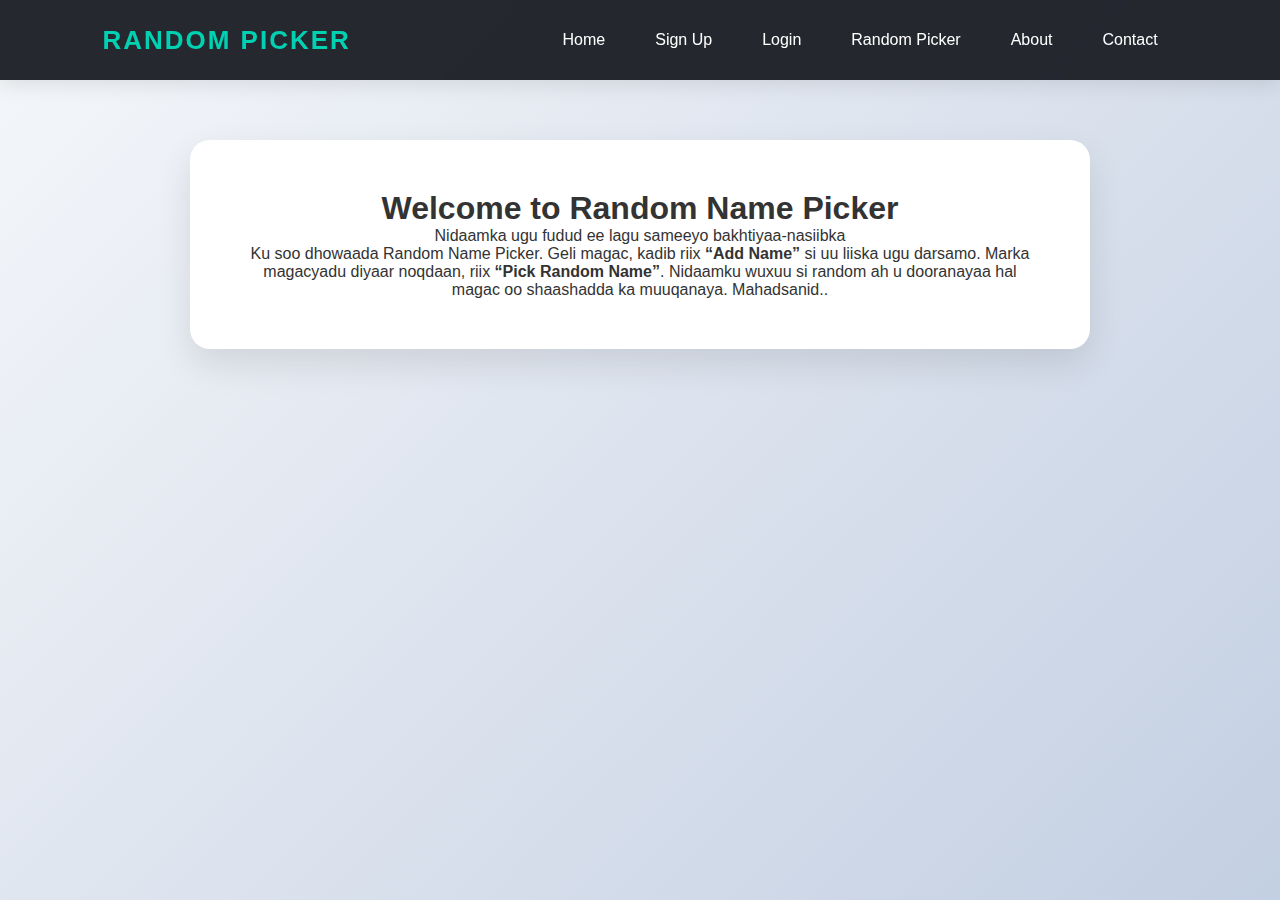
<file: index.html>
<!DOCTYPE html>
<html>

<head>
    <link rel="stylesheet" href="style.css">
    <title>Home - Random Picker</title>
</head>

<body>
    <nav>
        <div class="logo">Random Picker</div>
        <ul>
            <li><a href="index.html">Home</a></li>
            <li><a href="signup.html">Sign Up</a></li>
            <li><a href="login.html">Login</a></li>
            <li><a href="parking.html">Random Picker</a></li>
            <li><a href="about.html">About</a></li>
            <li><a href="contact.html">Contact</a></li>
        </ul>
    </nav>
    <div class="container">
        <h1>Welcome to Random Name Picker</h1>
        <p>Nidaamka ugu fudud ee lagu sameeyo bakhtiyaa-nasiibka <br> Ku soo dhowaada Random Name Picker.

            Geli magac, kadib riix <b>“Add Name”</b> si uu liiska ugu darsamo.
            Marka magacyadu diyaar noqdaan, riix <b>“Pick Random Name”</b>.
            Nidaamku wuxuu si random ah u dooranayaa hal magac oo shaashadda ka muuqanaya.

            Mahadsanid..</p>
        <!-- <img src="https://via.placeholder.com/400x200" alt="Picker Image"
            style="width:100%; border-radius:10px; margin-top:20px;"> -->
    </div>
    <script src="script.js"></script>
</body>

</html>
</file>
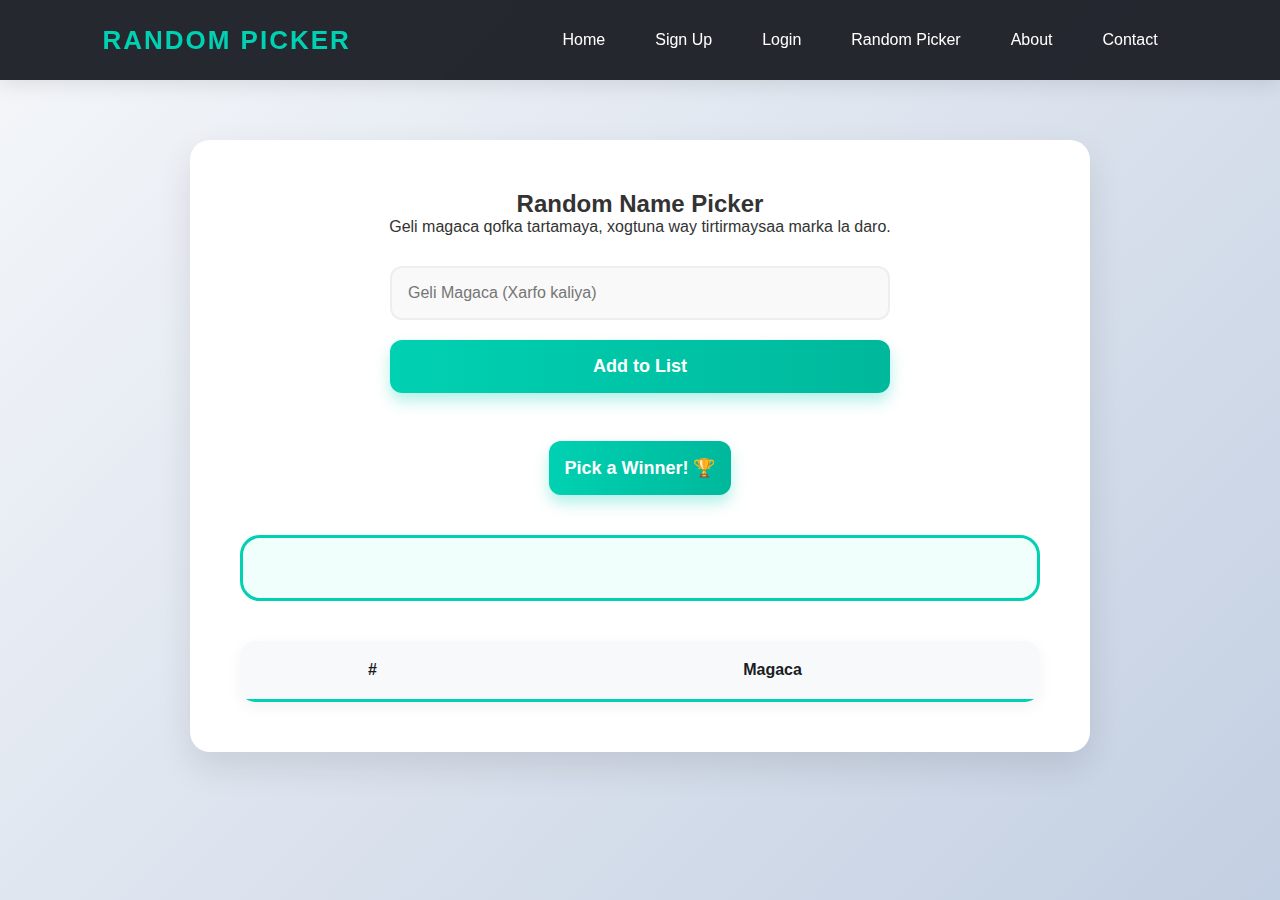
<file: parking.html>
<!DOCTYPE html>
<html lang="en">

<head>
    <meta charset="UTF-8">
    <title>Random Name Picker</title>
    <link rel="stylesheet" href="style.css">
</head>

<body>
    <nav>
        <div class="logo">Random Picker</div>
        <ul>
            <li><a href="index.html">Home</a></li>
            <li><a href="signup.html">Sign Up</a></li>
            <li><a href="login.html">Login</a></li>
            <li><a href="parking.html">Random Picker</a></li>
            <li><a href="about.html">About</a></li>
            <li><a href="contact.html">Contact</a></li>
        </ul>
    </nav>
    <div class="container">
        <h2>Random Name Picker</h2>
        <p>Geli magaca qofka tartamaya, xogtuna way tirtirmaysaa marka la daro.</p>
        <form id="pickerForm">
            <input type="text" id="personName" placeholder="Geli Magaca (Xarfo kaliya)" required>
            <button type="submit">Add to List</button>
        </form>
        <br>
        <button onclick="pickWinner()" style="background-color: #e67e22;">Pick a Winner! 🏆</button>
        <div id="winnerResult" class="winner-box"></div>
        <table>
            <thead>
                <tr>
                    <th>#</th>
                    <th>Magaca</th>
                </tr>
            </thead>
            <tbody id="namesBody"></tbody>
        </table>
    </div>
    <script src="script.js"></script>
</body>

</html>
</file>
<file: style.css>
/* 1. Global Styles */
* {
    margin: 0;
    padding: 0;
    box-sizing: border-box;
    font-family: 'Poppins', sans-serif;
    /* Font casri ah */
}

body {
    background: linear-gradient(135deg, #f5f7fa 0%, #c3cfe2 100%);
    /* Midab gradient ah */
    min-height: 100vh;
    color: #333;
}

/* 2. Modern Navigation */
nav {
    background: rgba(26, 28, 36, 0.95);
    /* Madow translucent ah */
    backdrop-filter: blur(10px);
    height: 80px;
    display: flex;
    justify-content: space-between;
    align-items: center;
    padding: 0 8%;
    position: sticky;
    top: 0;
    z-index: 1000;
    box-shadow: 0 4px 20px rgba(0, 0, 0, 0.1);
}

nav .logo {
    color: #00d1b2;
    font-size: 26px;
    font-weight: 800;
    text-transform: uppercase;
    letter-spacing: 2px;
}

nav ul {
    list-style: none;
    display: flex;
    gap: 10px;
}

nav ul li a {
    color: #fff;
    text-decoration: none;
    font-weight: 500;
    padding: 10px 20px;
    border-radius: 30px;
    /* Geesaha wareegsan */
    transition: 0.4s;
}

nav ul li a:hover {
    background: #00d1b2;
    color: #1a1c24;
}

/* 3. Hero-Style Container */
.container {
    max-width: 900px;
    margin: 60px auto;
    background: #ffffff;
    padding: 50px;
    border-radius: 20px;
    box-shadow: 0 15px 35px rgba(0, 0, 0, 0.1);
    /* Hoos qurxoon */
    text-align: center;
    animation: fadeIn 0.8s ease-in;
}

@keyframes fadeIn {
    from {
        opacity: 0;
        transform: translateY(20px);
    }

    to {
        opacity: 1;
        transform: translateY(0);
    }
}

/* 4. Form Styling */
form {
    display: flex;
    flex-direction: column;
    gap: 20px;
    max-width: 500px;
    margin: 30px auto;
}

input,
textarea {
    width: 100%;
    padding: 16px;
    border: 2px solid #eee;
    border-radius: 12px;
    font-size: 16px;
    transition: 0.3s;
    background: #f9f9f9;
}

input:focus {
    border-color: #00d1b2;
    background: #fff;
    box-shadow: 0 0 10px rgba(0, 209, 178, 0.2);
}

/* 5. Luxury Buttons */
button {
    background: linear-gradient(to right, #00d1b2, #00b89c);
    color: white;
    padding: 16px;
    border: none;
    border-radius: 12px;
    font-size: 18px;
    font-weight: 700;
    cursor: pointer;
    transition: 0.3s;
    box-shadow: 0 8px 15px rgba(0, 209, 178, 0.3);
}

button:hover {
    transform: translateY(-3px);
    box-shadow: 0 12px 20px rgba(0, 209, 178, 0.4);
}

/* 6. Winner Section (Extra Special) */
.winner-box {
    margin: 40px 0;
    padding: 30px;
    font-size: 30px;
    font-weight: 800;
    background: #f0fffb;
    border: 3px solid #00d1b2;
    color: #2c3e50;
    border-radius: 20px;
    position: relative;
    overflow: hidden;
}

.winner-box span {
    color: #e67e22;
    /* Midabka magaca guulaystaha */
    text-shadow: 1px 1px 2px rgba(0, 0, 0, 0.1);
}

/* 7. Professional Table */
table {
    width: 100%;
    margin-top: 40px;
    border-collapse: collapse;
    border-radius: 15px;
    overflow: hidden;
    box-shadow: 0 5px 15px rgba(0, 0, 0, 0.05);
}

th {
    background: #f8f9fa;
    padding: 20px;
    font-weight: 700;
    color: #1a1c24;
    border-bottom: 3px solid #00d1b2;
}

td {
    padding: 18px;
    background: #fff;
    border-bottom: 1px solid #eee;
}

tr:hover td {
    background: #f1fdfa;
}
</file>
